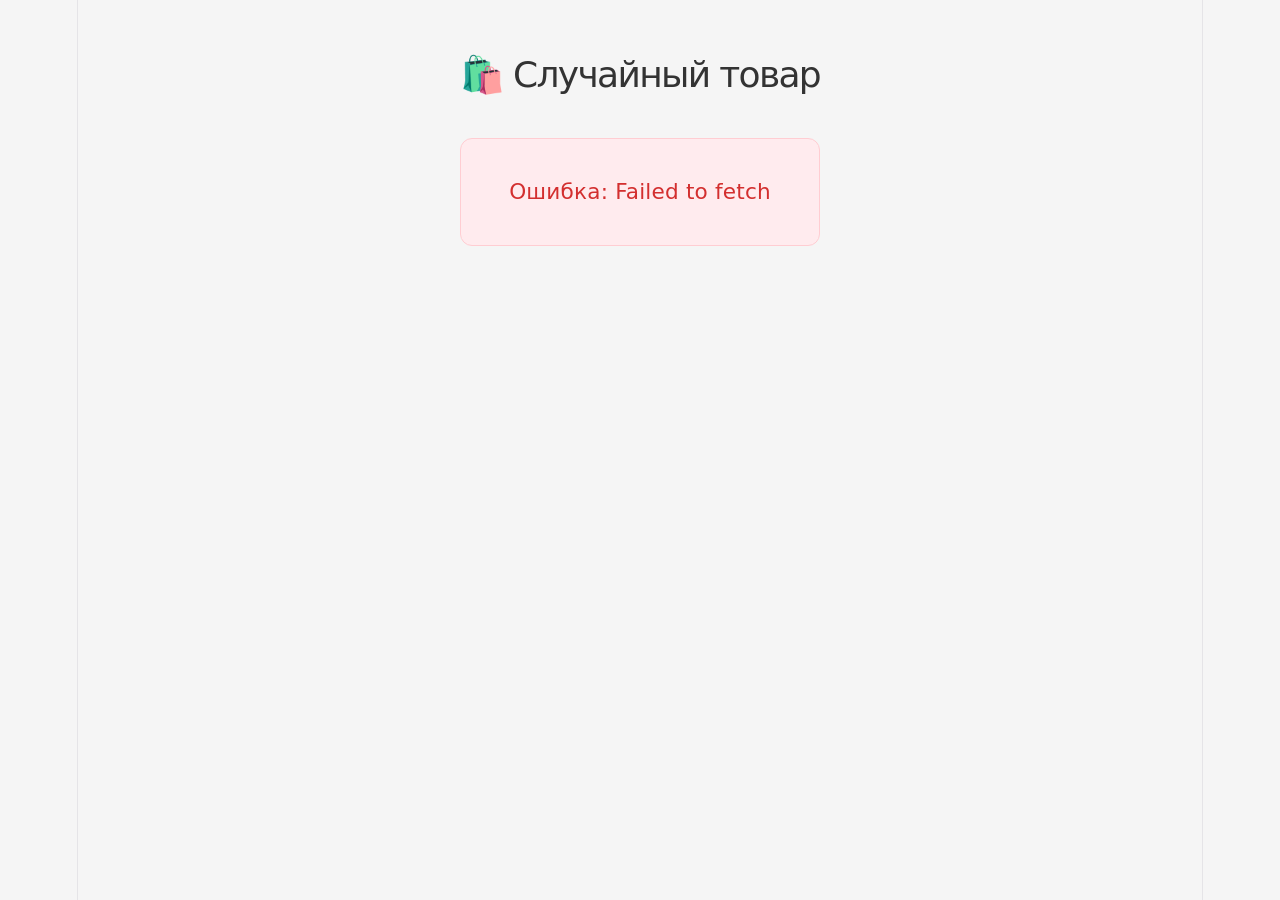
<file: templates/products_cards/random_product_card.html>
<!doctype html>
<html lang="en">
  <head>
    <meta charset="UTF-8" />
    <link rel="icon" type="image/svg+xml" href="/favicon.svg" />
    <meta name="viewport" content="width=device-width, initial-scale=1.0" />
    <title>Random product</title>
    <script type="module" crossorigin src="../../static/product_cards/js/random-product-card-DWDiq04w.js"></script>
    <link rel="stylesheet" crossorigin href="../../static/product_cards/css/random-product-card-BhjivGAz.css">
  </head>
  <body>
    <div id="root">
    </div>
  </body>
</html>
</file>
<file: static/product_cards/css/random-product-card-BhjivGAz.css>
:root{--text:#6b6375;--text-h:#08060d;--bg:#fff;--border:#e5e4e7;--code-bg:#f4f3ec;--accent:#aa3bff;--accent-bg:#aa3bff1a;--accent-border:#aa3bff80;--social-bg:#f4f3ec80;--shadow:#0000001a 0 10px 15px -3px, #0000000d 0 4px 6px -2px;--sans:system-ui, "Segoe UI", Roboto, sans-serif;--heading:system-ui, "Segoe UI", Roboto, sans-serif;--mono:ui-monospace, Consolas, monospace;font:18px/145% var(--sans);letter-spacing:.18px;--lightningcss-light:initial;--lightningcss-dark: ;color-scheme:light dark;color:var(--text);background:var(--bg);font-synthesis:none;text-rendering:optimizelegibility;-webkit-font-smoothing:antialiased;-moz-osx-font-smoothing:grayscale}@media (prefers-color-scheme:dark){:root{--lightningcss-light: ;--lightningcss-dark:initial}}@media (width<=1024px){:root{font-size:16px}}@media (prefers-color-scheme:dark){:root{--text:#9ca3af;--text-h:#f3f4f6;--bg:#16171d;--border:#2e303a;--code-bg:#1f2028;--accent:#c084fc;--accent-bg:#c084fc26;--accent-border:#c084fc80;--social-bg:#2f303a80;--shadow:#0006 0 10px 15px -3px, #00000040 0 4px 6px -2px}#social .button-icon{filter:invert()brightness(2)}}body{margin:0}#root{text-align:center;border-inline:1px solid var(--border);box-sizing:border-box;flex-direction:column;width:1126px;max-width:100%;min-height:100svh;margin:0 auto;display:flex}h1,h2{font-family:var(--heading);color:var(--text-h);font-weight:500}h1{letter-spacing:-1.68px;margin:32px 0;font-size:56px}@media (width<=1024px){h1{margin:20px 0;font-size:36px}}h2{letter-spacing:-.24px;margin:0 0 8px;font-size:24px;line-height:118%}@media (width<=1024px){h2{font-size:20px}}p{margin:0}code,.counter{font-family:var(--mono);color:var(--text-h);border-radius:4px;display:inline-flex}code{background:var(--code-bg);padding:4px 8px;font-size:15px;line-height:135%}.product-card{background:#fff;border:1px solid #ddd;border-radius:12px;max-width:400px;margin:50px auto;padding:25px;font-family:system-ui,sans-serif;box-shadow:0 4px 12px #0000001a}.card-header{justify-content:space-between;align-items:center;margin-bottom:15px;display:flex}.product-title{color:#333;margin:0;font-size:1.3rem}.product-id{color:#999;font-size:.8rem}.product-image{object-fit:contain;background:#f8f8f8;border-radius:8px;width:100%;height:250px;margin-bottom:15px;padding:10px}.product-description{color:#666;margin-bottom:15px;font-size:.95rem;line-height:1.5}.product-details{justify-content:center;align-items:center;margin-bottom:20px;display:flex}.product-price{color:#2e7d32;font-size:1.2rem;font-weight:700}.product-category{color:#1565c0;text-transform:capitalize;background:#e3f2fd;border-radius:20px;padding:5px 12px;font-size:.85rem}.next-btn{color:#fff;cursor:pointer;background:#1976d2;border:none;border-radius:8px;width:100%;margin-top:20px;padding:12px;font-size:1rem;font-weight:600;transition:background .3s,transform .1s}.next-btn:hover{background:#1565c0}.next-btn:active{transform:scale(.98)}.card.loading,.card.error,.card.empty{text-align:center;border:1px solid #ddd;border-radius:12px;max-width:400px;margin:50px auto;padding:40px;font-size:1.2rem}.card.error{color:#d32f2f;background:#ffebee;border-color:#ffcdd2}.product-rates{font-size:.8 rem;box-sizing:border-box;flex-direction:column;justify-content:space-between;display:flex}*{box-sizing:border-box;margin:0;padding:0}body{background:#f5f5f5;min-height:100vh}.app{max-width:600px;margin:0 auto;padding:30px 20px}.app-title{text-align:center;color:#333;margin-bottom:20px;font-size:2rem}
</file>
